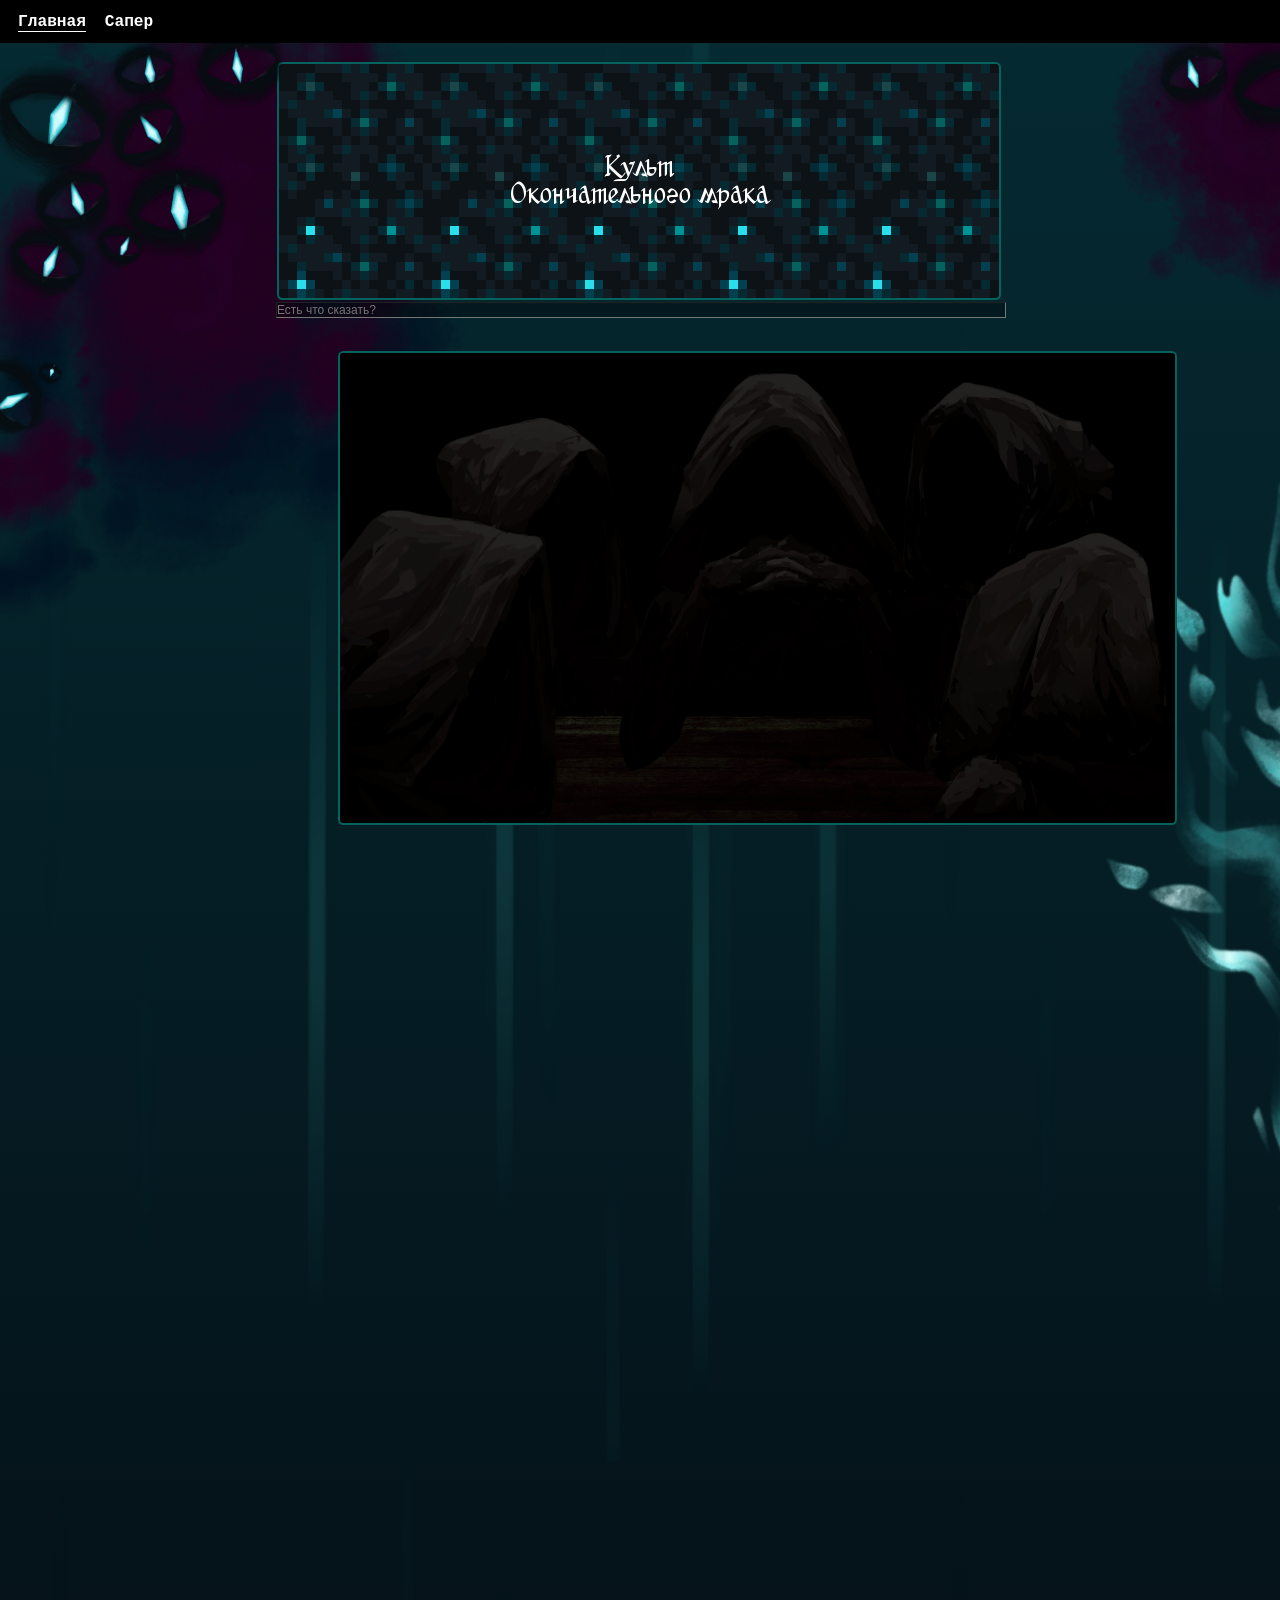
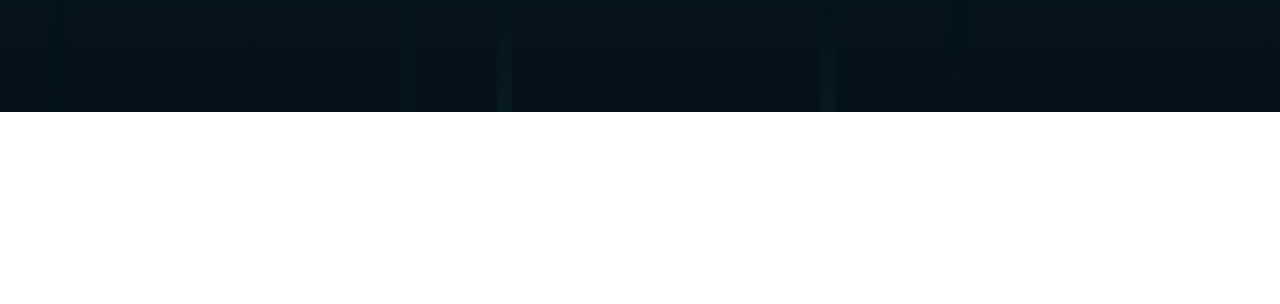
<file: index.html>
<!DOCTYPE html>
<html lang="en" >
<head>
  <link rel="icon" href="favicon.ico" sizes="any">
  <link rel="icon" href="favicon.svg" type="image/svg+xml">
  <meta charset="UTF-8">
  <title>.</title>
  <meta charset="UTF-8">
  <meta name="viewport" content="width=device-width, initial-scale=1">
  <link rel="stylesheet" href="./main.css">
</head>

<body>
    <header>
        <h1> <u>Главная</u> <a href="2page.html">Сапер</a></h1>
    </header>
    <div class="bg">
    <main>
        <table><tr><td>
        <div class="card">
            <h2>Kульт</h2>
            <h2>Окончательного мрака</h2></div>
            <img src="/imges/flame.png" class ="flame">
            <div class="eyes" id="one"><img src="/imges/eye.png">
                <div id="InOne"><img src="/imges/inEye.png"></div>
            </div>
            <div id="two"><img src="/imges/eye.png">
                <div id="InTwo"><img src="/imges/inEye.png"></div>
            </div>
            <div class="eyes" id="seven"><img src="/imges/eye.png">
                <div id="InSeven"><img src="/imges/inEye.png"></div>
            </div>
            <div class="eyes" id="eight"><img src="/imges/eye.png">
                <div id="InEight"><img src="/imges/inEye.png"></div>
            </div>

            <div class="eyes" id="nine"><img src="/imges/eye.png">
                <div id="InNine"><img src="/imges/inEye.png"></div> 
            </div>
            <div class="eyes" id="ten"><img src="/imges/eye.png">
                <div id="InTen"><img src="/imges/inEye.png"></div>
            </div>
            <div class="eyes" id="eleven"><img src="/imges/eye.png">
                <div id="InEleven"><img src="/imges/inEye.png"></div>
            </div>
        </div>
        </td><td>
            
            <!-- Чтоб они не сдвигались стоит поситион абсолют, поэтому их не видно, 
                просто в айди настроить их местоположение-->
            
        </td><td>
            <div class="eyes" id="twelwe"><img src="/imges/eye.png">
                <div id="InTwelwe"><img src="/imges/inEye.png"></div>
            </div>
            <div class="eyes" id="treet"><img src="/imges/eye.png">
                <div id="InTreet"><img src="/imges/inEye.png"></div>
            </div>
            <div class="eyes" id="fourteen"><img src="/imges/eye.png">
                <div id="InFourteen"><img src="/imges/inEye.png"></div>
            </div>
            <div class="eyes" id="four"><img src="/imges/eye.png">
                <div id="InFour"><img src="/imges/inEye.png"></div>
            </div>
            <div class="eyes" id="five"><img src="/imges/eye.png">
                <div id="InFive"><img src="/imges/inEye.png"></div>
            </div>
            <div class="eyes" id="six"><img src="/imges/eye.png">
                <div id="InSix"><img src="/imges/inEye.png"></div>
            </div>
            <div class="eyes" id="sixteen"><img src="/imges/eye.png">
                <div id="InSixteen"><img src="/imges/inEye.png"></div>
            </div>
            <div class="eyes" id="seventeen"><img src="/imges/eye.png">
                <div id="InSeventeen"><img src="/imges/inEye.png"></div>
            </div>
            <div class="eyes" id="eighteen"><img src="/imges/eye.png">
                <div id="InEighteen"><img src="/imges/inEye.png"></div>
            </div>
            <div class="eyes" id="fif"><img src="/imges/eye.png">
                <div id="InFif"><img src="/imges/inEye.png"></div>
            </div>
            <div class="eyes" id="fifteen"><img src="/imges/eye.png">
                <div id="InFifteen"><img src="/imges/inEye.png"></div>
            </div>
            <div class="eyes" id="nineteen"><img src="/imges/eye.png">
                <div id="InNineteen"><img src="/imges/inEye.png"></div>
            </div>
            <div class="eyes" id="twenty"><img src="/imges/eye.png">
                <div id="InTwenty"><img src="/imges/inEye.png"></div>
            </div>
            <div class="eyes" id="twentyone"><img src="/imges/eye.png">
                <div id="InTwentyone"><img src="/imges/inEye.png"></div>
            </div>
            <img src="/imges/pls.png" class ="plesen", id = "second">
            <img src="/imges/pls.png" class ="plesen", id = "third">
            <img src="/imges/pls.png" class ="plesen", id = "for">
            <img src="/imges/pls.png" class ="plesen">
            
        </td></tr></table>
        
        <input type="text" id="myInput" placeholder="Есть что сказать?" oninput="checkLive()" size="109" style="background-color: rgba(0, 0, 0, 0.321); color: white; width: 100%;">
        <img src="kultistki.jpg" id="kultIMG">

        <div id="dastlux" class="result-block" style="display: none;">
            <img src="Durex.jpg" class="dastl">
        </div>

        <div id="wordOne" class="result-block" style="display: none;">
            <table><tr><td>
            <img src="kultistki.jpg" class="kultIMG"></td><td> 
            <div class="dialog">
                <p>-он был богом. Почему тебе не стать равным? Только так можно лицезреть его лик вновь.</p>
                <p>-зачем мне это?</p>
                <p>-неужели тебе было плевать на его жертву?</p>
                <p>-нет.</p>
                <p>-холод всего лишь отсутствие твоего собственного огня; если хочется чего-то, казалось, недосягаемого, нужно выгореть дотла. — бред, момент не вернуть. </p>
                <p>-ты не можешь ничего изменить, пока не станешь хозяином своей судьбы. Но ты можешь стать тем, кем нужно; нужно диктовать миру то, кем хочешь быть. Если этот мир — чистый лист, то мы сами пишем, кто мы: слабак или тот, кто борется за перо?</p>
                <p>-и как же ты предложишь это сделать? Это похоже на пустые слова.</p>
                <p>-ты никогда не был так близок к ответам на все вопросы, пустота — это ничего, но из "ничего" рождается что-то; это дано понять лишь тем, кто всегда смотрел в тьму, но не на свет.</p>
                <p>-ничто — это всё.</p></div>
                </td></tr></table>
        </div>
        
        <div id="wordTwo" class="result-block" style="display: none;">
            <table><tr><td>
                <img src="kultistki.jpg" class="kultIMG"></td><td> 
                <div class="dialog">
                    <p>-хватит цепляться за осколки своего имени и греться у костров, которые давно остыли: за каждой твоей мукой стоит простой ответ — Пустота, и я зову тебя туда, где твой груз станет невесомым, а твое "я" растворится в идеальной тишине, даруя возможность получить все что захочешь,свободу которую этот лживый мир никогда не сможет у тебя отнять.</p>
                    <p>-свобода которую не смогут отнять?
                    Я никогда не слышал как кто-то говорит о таком. 
                    Этот мир отличается от моих представлений, но он мне нравиться.
                    Я лишь хочу исполнить то что обещал а после мирно существовать. Так зачем мне это?Неужели, пустота - единственный выбор? 
                    Но если так, теперь не нужно гнаться за этими правилами внутри. Я в них не нуждаюсь, так-же как истина не нуждается в свете чтоб существовать.</p></div>
            </td></tr></table>
        </div>
        <div id="wordThree" class="result-block" style="display: none;">
            <table><tr><td>
                <img src="kultistki.jpg" class="kultIMG"></td><td> 
                <div class="dialog">
                    <p>–по твоему мнению, трусы достойны жизни в этих стенах? Неужели ты веришь, что этот мир — лишь способ избежать расплаты за прошлые грехи?
                    <p>–этот мир никчёмен так же, как и существа, попавшие сюда. Ничто не покроет все те грехи, которые они совершили. Это просто игра на выживание – выживут лишь те, кто дольше всех сохранит рассудок.
                    Здесь нет выхода, нет нормального будущего, нет спокойствия. Каждый здесь погряз во лжи, страхе и отчаянии. Пути назад нет.</p>

                    <p>–мир — это шум, обреченный на затухание. Зачем цепляться за крохи смысла, когда за порогом ждет Великое Безмолвие? Мы не обещаем рая, мы даем нечто более ценное — конец твоих страданий. Стань частью Пустоты прежде, чем она сама заберет тебя силой. Вступай в наш круг, и ты познаешь мощь первозданного хаоса, где каждый твой вдох станет частью великой пустоты.</p>

                    <p>–ты предлагаешь мне пустоту в обмен на пустоту. Не странно ли это звучит? Вечные страдания неизбежны, но пустота... она способна заглушить боль. Пусть и не полностью. Она поглощает медленно, но верно, не оставляя после себя ничего. Но это «ничего» имеет какой-то скрытый смысл, – тот, что не способны понять другие. Свет резок и противен – он сулит лишь ложную надежду и жгучую боль своей яркостью. Тьма излучает соблазн, перед которым невозможно устоять, но и не жжётся. Ослеплённые светом, мы нашли путь во тьме.</p>
                </div>
            </td></tr></table>
        </div>
        <div id="wordFour" class="result-block" style="display: none;">
            <table><tr><td>
                <img src="kultistki.jpg" class="kultIMG"></td><td> 
                <div class="dialog">
                    -вы смотрите на нас и видите врагов, но видите ли вы цену, которую мы платим за право чувствовать? У каждого из вас есть нечто, ради чего вы готовы перешагнуть через других. У каждого есть та черта, за которой мораль превращается в шум. Мы не исключение. Нас ведут те же призраки, те же старые раны, которые мы отказываемся залечить. Мы двигаемся дальше не потому, что мы сильнее, а потому, что мы так же напуганы перспективой тишины, как и вы. Мы тоже греемся у огня, который сами же и разожгли из своих надежд. И когда этот огонь догорит, оставив нас один на один с истиной... возможно, вы поймете. Вы поймете, что мы не отнимали у вас будущее. Мы просто тоже пытались разделить с вами тяжесть этого невыносимого настоящего
            </td></tr></table>
        </div>
        <div id="wordFive" style="display: none;">
        <table><tr><td>
                <img src="kultistki.jpg" class="kultIMG"></td><td> 
                <div class="dialog" id="neLOMAY">
                    <p>— Кто ты?</p>
                    <p> </p>
                    <p>— Я — эхо вашего общего изгнания. Тот, кого вычеркнули из списков живых, как и всех вас. Зачем смиренно гнить в ожидании чуда, если можно взять власть в свои руки?Наш союз станет инструментом для таких, как мы. Нам не нужны те, кто топит свою волю в слезах и бесполезном раскаянии. </p>
                    <p> </p>
                    <p>—Нам нужны люди, способные совершать необходимое без дрожи в руках и удушающего чувства вины.</p>
                    <p> </p>
                    <p>— Именно.</p> 
                    <p> </p>
                    <p>—Мы станем друг для друга тем спасением, в котором нам отказали раньше. Мы заберем свое, чего бы это ни стоило. В конечном счете Тень – единственный след, который не исчезает</p>
        </td></tr></table>
        </div>
    </main>
    </div>
</body>
<script  src="SIEBALIS_S_SOURCES/script2.js"></script>
</html>
</file>
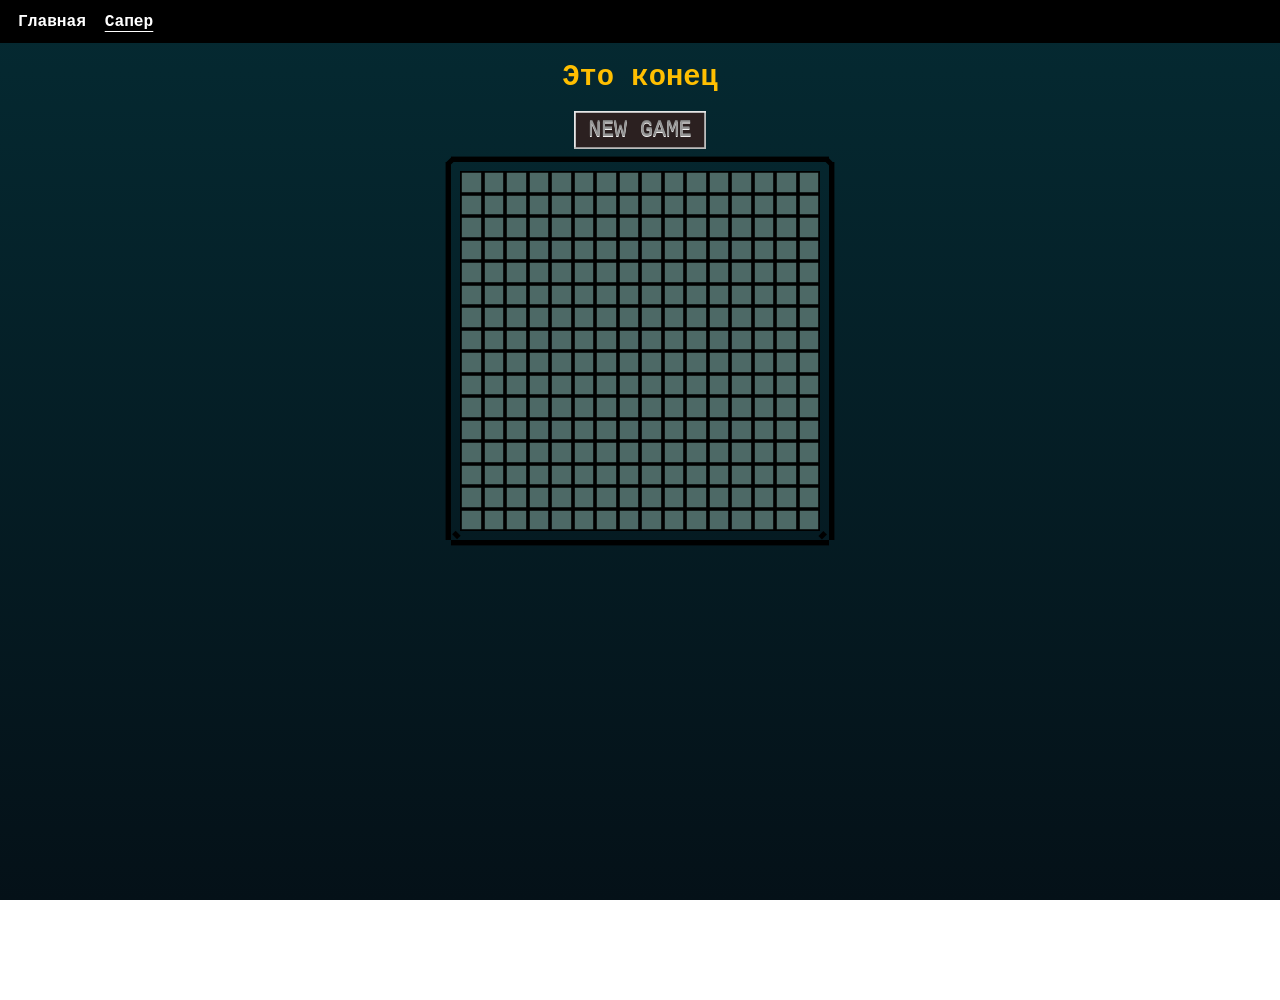
<file: 2page.html>
<!DOCTYPE html>
<html lang="en" >
<head>
  <link rel="icon" href="favicon.ico" sizes="any">
  <link rel="icon" href="favicon.svg" type="image/svg+xml">
  <meta charset="UTF-8">
  <title>.</title>
  <link rel="stylesheet" href="./2des.css">
</head>

<body>
  <img src="jjssssss.jpg" id="screamer-image" class="imgs">
<header><h1> <a href="index.html">Главная</a> <u>Сапер</u></h1></header>
<div id="jump" class="container">
  <div class="container1">
    <h1 id="headline">РўР°Р№РјРµСЂ РґРѕ РєРѕРЅС†Р°</h1>
  </div>
  <div id="box" class="jox"><h2>Объект</h2></div>
  <div id="countdown" class="container2">
    <ul>
      <li><span id="days">30</span>>Р”РЅРё</li>
      <li><span id="hours">30</span>Р§Р°СЃС‹</li>
      <li><span id="minutes">30</span>РњРёРЅСѓС‚С‹</li>
      <li><span id="seconds">30</span>РЎРµРєСѓРЅРґС‹</li>
    </ul>
  </div>
  <a href="#!" class="btn">New Game</a>
  <div class="bbb"><div class="board"></div></div>
  <div class="endscreen">Ты проиграл.</div>
  <script  src="SIEBALIS_S_SOURCES/script.js"></script>
</div>
</body>
</html>
</file>
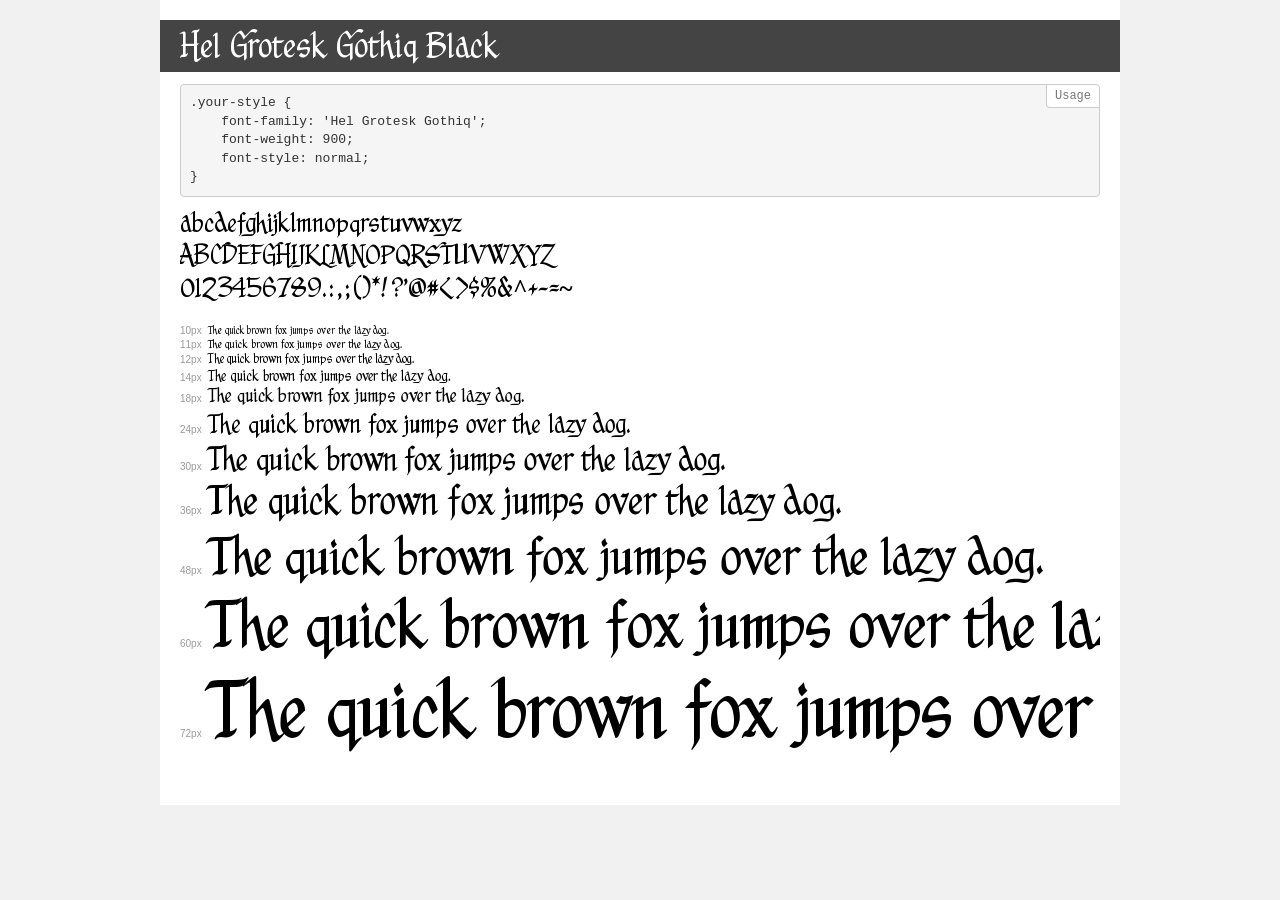
<file: fff/demo.html>
<!DOCTYPE html>
<html>
<head>
    <meta charset="utf-8">
    <meta http-equiv="X-UA-Compatible" content="IE=edge">
    <meta name="viewport" content="width=device-width, initial-scale=1">
    <meta name="robots" content="noindex, noarchive">
    <meta name="format-detection" content="telephone=no">
    <title>Transfonter demo</title>
    <link href="stylesheet.css" rel="stylesheet">
    <style>
        /*
        http://meyerweb.com/eric/tools/css/reset/
        v2.0 | 20110126
        License: none (public domain)
        */
        html, body, div, span, applet, object, iframe,
        h1, h2, h3, h4, h5, h6, p, blockquote, pre,
        a, abbr, acronym, address, big, cite, code,
        del, dfn, em, img, ins, kbd, q, s, samp,
        small, strike, strong, sub, sup, tt, var,
        b, u, i, center,
        dl, dt, dd, ol, ul, li,
        fieldset, form, label, legend,
        table, caption, tbody, tfoot, thead, tr, th, td,
        article, aside, canvas, details, embed,
        figure, figcaption, footer, header, hgroup,
        menu, nav, output, ruby, section, summary,
        time, mark, audio, video {
            margin: 0;
            padding: 0;
            border: 0;
            font-size: 100%;
            font: inherit;
            vertical-align: baseline;
        }
        /* HTML5 display-role reset for older browsers */
        article, aside, details, figcaption, figure,
        footer, header, hgroup, menu, nav, section {
            display: block;
        }
        body {
            line-height: 1;
        }
        ol, ul {
            list-style: none;
        }
        blockquote, q {
            quotes: none;
        }
        blockquote:before, blockquote:after,
        q:before, q:after {
            content: '';
            content: none;
        }
        table {
            border-collapse: collapse;
            border-spacing: 0;
        }
        /* common styles */
        body {
            background: #f1f1f1;
            color: #000;
        }
        .page {
            background: #fff;
            width: 920px;
            margin: 0 auto;
            padding: 20px 20px 0 20px;
            overflow: hidden;
        }
        .font-container {
            overflow-x: auto;
            overflow-y: hidden;
            margin-bottom: 40px;
            line-height: 1.3;
            white-space: nowrap;
            padding-bottom: 5px;
        }
        h1 {
            position: relative;
            background: #444;
            font-size: 32px;
            color: #fff;
            padding: 10px 20px;
            margin: 0 -20px 12px -20px;
        }
        .letters {
            font-size: 25px;
            margin-bottom: 20px;
        }
        .s10:before {
            content: '10px';
        }
        .s11:before {
            content: '11px';
        }
        .s12:before {
            content: '12px';
        }
        .s14:before {
            content: '14px';
        }
        .s18:before {
            content: '18px';
        }
        .s24:before {
            content: '24px';
        }
        .s30:before {
            content: '30px';
        }
        .s36:before {
            content: '36px';
        }
        .s48:before {
            content: '48px';
        }
        .s60:before {
            content: '60px';
        }
        .s72:before {
            content: '72px';
        }
        .s10:before, .s11:before, .s12:before, .s14:before,
        .s18:before, .s24:before, .s30:before, .s36:before,
        .s48:before, .s60:before, .s72:before {
            font-family: Arial, sans-serif;
            font-size: 10px;
            font-weight: normal;
            font-style: normal;
            color: #999;
            padding-right: 6px;
        }
        pre {
            display: block;
            position: relative;
            padding: 9px;
            margin: 0 0 10px;
            font-family: Monaco, Menlo, Consolas, "Courier New", monospace !important;
            font-size: 13px;
            line-height: 1.428571429;
            color: #333;
            font-weight: normal !important;
            font-style: normal !important;
            background-color: #f5f5f5;
            border: 1px solid #ccc;
            overflow-x: auto;
            border-radius: 4px;
        }
        pre:after {
            display: block;
            position: absolute;
            right: 0;
            top: 0;
            content: 'Usage';
            line-height: 1;
            padding: 5px 8px;
            font-size: 12px;
            color: #767676;
            background-color: #fff;
            border: 1px solid #ccc;
            border-right: none;
            border-top: none;
            border-radius: 0 4px 0 4px;
            z-index: 10;
        }
        /* responsive */
        @media (max-width: 959px) {
            .page {
                width: auto;
                margin: 0;
            }
        }
    </style>
</head>
<body>
<div class="page">
    <div class="demo" style="font-family: 'Hel Grotesk Gothiq'; font-weight: 900; font-style: normal;">
        <h1>Hel Grotesk Gothiq Black</h1>
        <pre>.your-style {
    font-family: 'Hel Grotesk Gothiq';
    font-weight: 900;
    font-style: normal;
}</pre>
        <div class="font-container">
            <p class="letters">
                abcdefghijklmnopqrstuvwxyz<br>
ABCDEFGHIJKLMNOPQRSTUVWXYZ<br>
                0123456789.:,;()*!?'@#<>$%&^+-=~
            </p>
            <p class="s10" style="font-size: 10px;">The quick brown fox jumps over the lazy dog.</p>
            <p class="s11" style="font-size: 11px;">The quick brown fox jumps over the lazy dog.</p>
            <p class="s12" style="font-size: 12px;">The quick brown fox jumps over the lazy dog.</p>
            <p class="s14" style="font-size: 14px;">The quick brown fox jumps over the lazy dog.</p>
            <p class="s18" style="font-size: 18px;">The quick brown fox jumps over the lazy dog.</p>
            <p class="s24" style="font-size: 24px;">The quick brown fox jumps over the lazy dog.</p>
            <p class="s30" style="font-size: 30px;">The quick brown fox jumps over the lazy dog.</p>
            <p class="s36" style="font-size: 36px;">The quick brown fox jumps over the lazy dog.</p>
            <p class="s48" style="font-size: 48px;">The quick brown fox jumps over the lazy dog.</p>
            <p class="s60" style="font-size: 60px;">The quick brown fox jumps over the lazy dog.</p>
            <p class="s72" style="font-size: 72px;">The quick brown fox jumps over the lazy dog.</p>
        </div>
    </div>
</div>
</body>
</html>
</file>
<file: main.css>
@import url('fff/stylesheet.css');


@media (max-width: 768px) {
  body {
    transform: scale(0.9);
    transform-origin: top center; 
  }
}
* {
    margin: 0;
    padding: 0;
}
*::-moz-selection {
  background: rgba(127, 140, 141, 0.6);
}
*::selection {
  background: rgba(255, 255, 255, 0.6);
}
header h1{
    text-underline-position: under;
    font-size: 18px;
    margin-left: 10px;
    padding-left: 10px;
}
header a {
    font-size: 18px;
    color: white;
    text-decoration: none;
}

header {
    font-family: "VT323", monospace;
    font-size: 1px;
    word-spacing: 10px;
    font-size: 10px;
    background-color: #000000;
    color: white;
    width: 100%;
    padding: 14px 0;
    z-index: 1000;
}
header * {
    margin: 0;
    padding: 0;
}
body {
    touch-action: none;
    zoom: 0.9; /* Уменьшает страницу до 90% */
    font-family: "Oswald", sans-serif;
    background-color: #f0f2f5;
    font-weight: 400;
    height: 100%;
    margin: 0;
    padding: 0;
    display: flex;
    flex-direction: column;
    align-items: center;
    background:
    linear-gradient(to bottom, rgba(5, 42, 50), rgba(5, 17, 24)),
    linear-gradient(rgba(5, 17, 24), rgba(5, 17, 24) );
    background-repeat: no-repeat;
    font-family: -apple-system, 
    BlinkMacSystemFont, 
    "Segoe UI", 
    Roboto, 
    Oxygen-Sans, 
    Ubuntu, 
    Cantarell, 
    "Helvetica Neue", 
    sans-serif;
    overflow-x: hidden;

}

.eyes img {
    user-select: none;
    width: 30px; /* Ширина 300px, высота автоматически */
    height: auto;
    
}
#neLOMAY {
    max-height: 900px;
    height: 340px;
}

#myInput input {
    background-image: url('kultistiki.jpg');
    background-size: cover; 
    background-position: center;
    background-repeat: no-repeat;
    color: #ffffff;
}
#kultIMG {
    border-radius: 6px;
    border: 3px solid  #05625D;
    position: absolute;
    height: 700;
    max-height: 10,6rem;
    max-width: 58rem;
    top: 390px;
    left: 375px;
}
.dastl {
    border-radius: 6px;
    border: 3px solid  #05625D;
    position: absolute;
    height: 700;
    max-height: 10,6rem;
    max-width: 58rem;
    top: 390px;
    left: 465px;
}
.kultIMG {
    border: 3px solid  #05625D;
    position: absolute;
    height: 700;
    max-height: 10,6rem;
    max-width: 58rem;
    top: 390px;
    left: 45px;
}
.dialog {
    font-family: 'Saxagan';
    user-select: none;
    position: absolute;
    background-color: black;
    margin-top: 20px;
    padding: 15px;
    border-radius: 6px;
    border: 3px solid  #05625D;
    width: 600px;
    height: auto;
    text-align: left;
    color: white;
    top: 370px;
    left: 1000px;
}
.card {
    font-family: 'Hel Grotesk Gothiq';
    user-select: none;
    position: center;
    background-image: url('/imges/skalk.png');
    margin-top: 20px;
    border-radius: 6px;
    border: 3px solid  #05625D;
    width: 800px;
    height: 160px;
    text-align: center;
    color: white;
    padding-top: 100px;
}

.card h2 {
    font-size: 30px;
    margin: 0;
    padding: 0;
    line-height: 1;
    color: white;
}

.bg {
    background-size: 1000px 70%;
    background-image: url('/imges/bg-line.png');
    background-repeat: repeat; /* Повторять только по вертикали */
 /* Повторять только по вертикали */
    background-position: center;
}
main {
    padding-bottom: 100%;
    margin-left: 370px;
    margin-right: 370px;
}
.main {
    align-items: center;
    justify-content: align-items;
}
#one {/* 1 глаз */
    
    transform: rotate(30deg);
    position: absolute;
    top: 400px;
    left: 40px;
    z-index: -1;
    width: 30px;
    height: 30px;
}
#InOne img {
    user-select: none;
    position: relative;
    top: -30px;
    left: 5px;
    z-index: -1;
    width: 20px;
    height: 14px;
}

#two { /* 2 глаз */
    user-select: none;
    position: absolute;
    transform: rotate(-30deg);
    top: 100px;
    left: 113px;
    z-index: -1;
    width: 100px;
    height: 100px;
}

#InTwo img {
    position: relative;
    top: -80px;
    left: 30px;
    z-index: -1;
    max-height: 50px;
    max-width: 50px;
}

#two img {
    width: 100px;
    height: 100px;
}
#seven { /* 7 глаз */
    transform: rotate(30deg);
    position: absolute;
    top: 50px;
    left: -3px;
    z-index: -1;
    width: 100px;
    height: 100px;
}

#InSeven img {
    position: relative;
    top: -130px;
    left: 40px;
    z-index: -1;
    max-height: 80px;
    max-width: 80px;
}

#seven img {
    width: 150px;
    height: 150px;
}

#four { /* 4 глаз */
    transform: rotate(30deg);
    position: absolute;
    top: 240px;
    left: 100px;
    z-index: -1;
    left: 0;
    width: 100px;
    height: 100px;
}

#InFour img { 
    position: relative;
    top: -80px;
    left: 30px;
    z-index: -1;
    max-height: 50px;
    max-width: 50px;
}

#four img {
    width: 100px;
    height: 100px;
}
#five { /* 5 глаз над фіол */
    position: absolute;
    top: 40px;
    left: 120px;
    z-index: -1;
    width: 100px;
    height: 100px;
}

#InFive img { 
    position: relative;
    top: -67px;
    left: 23px;
    z-index: -1;
    max-height: 45px;
    max-width: 45px;
}

#five img {
    width: 80px;
    height: 80px;
}
#six { /* 6 глаз */
    transform: rotate(-12deg);
    position: absolute;
    top: 175px;
    left: 30px;
    z-index: -1;
    width: 100px;
    height: 100px;
}

#InSix img { 
    position: relative;
    top: -80px;
    left: 30px;
    z-index: -1;
    max-height: 50px;
    max-width: 50px;
}

#six img {
    width: 100px;
    height: 100px;
}

#eight { /* 8 глаз */
    position: absolute;

    transform: rotate(70deg);
    top: 390px;
    left: -40px;
    z-index: -1;
    width: 100px;
    height: 100px;
}

#InEight img { 
    position: relative;
    top: -80px;
    left: 30px;
    z-index: -1;
    max-height: 50px;
    max-width: 50px;
}

#eight img {
    width: 100px;
    height: 100px;
}

#nine { /* 9 глаз */
    position: absolute;
    top: 169px;
    left: 130px;
    z-index: -1;
    width: 100px;
    height: 100px;
}

#InNine img { 
    position: relative;
    top: -110px;
    left: 30px;
    z-index: -1;
    max-height: 75px;
    max-width: 75px;
}

#nine img {
    width: 130px;
    height: 130px;
}

#ten { /* 10 глаз */
    position: absolute;
    top: -5px;
    left: -130px;
    z-index: -1;
    width: 45px;
    height: 45px;
}

#InTen img { 
    position: relative;
    top: -42px;
    left: 0px;
    z-index: -1;
    max-height: 27px;
    max-width: 30px;
}

#ten img {
    width: 45px;
    height: 47px;
}

#eleven { /* 11 глаз */
    position: absolute;
    transform: rotate(30deg);
    top: 250px;
    left: 90px;
    z-index: -1;
    width: 100px;
    height: 100px;
}

#InEleven img { 
    position: relative;
    top: -50px;
    left: 20px;
    max-height: 30px;
    max-width: 30px;
}

#eleven img {
    z-index: -1;
    width: 60px;
    height: 60px;
}
#twelwe {
    position: absolute;
    transform: rotate(-30deg);
    top: 60px;
    left: 1560px;
    z-index: -1;
    width: 100px;
    height: 100px;
}
#twelwe img { /* 12 глаз */
    z-index: -1;
    width: 100px;
    height: 100px;
}
#InTwelwe img { 
    position: relative;
    top: -75px;
    left: 25px;
    max-height: 40px;
    max-width: 40px;
}
#treet {/* 13 глаз */
    position: absolute;
    top: 200px;
    left: 1560px;
    z-index: -1;
    width: 100px;
    height: 100px;
}
#treet img {
    z-index: -1;
    width: 160px;
    height: 160px;
}
#InTreet img { 
    position: relative;
    top: -130px;
    left: 25px;
    max-height: 80px;
    max-width: 80px;
}
#fourteen {/* 14 глаз */
    position: absolute;
    top: 40px;
    left: 1360px;
    z-index: 1;
    width: 100px;
    height: 100px;
}
#fourteen img {
    z-index: -1;
    width: 120px;
    height: 120px;
}
#InFourteen img { 
    position: relative;
    top: -100px;
    left: 45px;
    max-height: 50px;
    max-width: 60px;
}

#fif {/* 15 глаз */
    transform: rotate(-30deg);
    position: absolute;
    top: 120px;
    left: 1620px;
    z-index: 1;
    width: 70px;
    height: 70px;
}
#fif img {
    z-index: 1;
    width: 70px;
    height: 70px;
}
#InFif img { 
    z-index: -1;
    position: relative;
    top: -60px;
    left: 20px;
    max-height: 40px;
    max-width: 45px;
}
#fifteen {/* 15 глаз */
    transform: rotate(50deg);
    position: absolute;
    top: 140px;
    left: 1580px;
    z-index: 1;
    width: 70px;
    height: 70px;
}
#fifteen img {
    z-index: 1;
    width: 90px;
    height: 90px;
}
#InFifteen img { 
    z-index: -1;
    position: relative;
    top: -70px;
    left: 20px;
    max-height: 40px;
    max-width: 45px;
}
#sixteen {/* 16 глаз */
    transform: rotate(-10deg);
    position: absolute;
    top: 40px;
    left: 1280px;
    z-index: 1;
    width: 70px;
    height: 70px;
}
#sixteen img {
    z-index: 1;
    width: 90px;
    height: 90px;
}
#InSixteen img { 
    z-index: -1;
    position: relative;
    top: -70px;
    left: 20px;
    max-height: 40px;
    max-width: 45px;
}
#seventeen {/* 17 глаз */
    transform: rotate(-10deg);
    position: absolute;
    top: 40px;
    left: 1460px;
    z-index: 1;
    width: 70px;
    height: 70px;
}
#seventeen img {
    z-index: 1;
    width: 130px;
    height: 130px;
}
#InSeventeen img { 
    z-index: -1;
    position: relative;
    top: -96px;
    left: 30px;
    max-height: 65px;
    max-width: 75px;
}
#eighteen {/* 18 глаз */
    transform: rotate(65deg);
    position: absolute;
    top: 140px;
    left: 1510px;
    z-index: 1;
    width: 70px;
    height: 70px;
}
#eighteen img {
    z-index: 1;
    width: 110px;
    height: 110px;
}
#InEighteen img { 
    z-index: -1;
    position: relative;
    top: -80px;
    left: 30px;
    max-height: 40px;
    max-width: 45px;
}
#nineteen {/* 19 глаз */
    transform: rotate(0deg);
    position: absolute;
    top: 20px;
    left: 210px;
    z-index: 1;
    width: 70px;
    height: 70px;
}
#nineteen img {
    z-index: 1;
    width: 110px;
    height: 110px;
}
#InNineteen img { 
    z-index: -1;
    position: relative;
    top: -80px;
    left: 30px;
    max-height: 40px;
    max-width: 45px;
}

#twenty {/* 20 глаз */
    transform: rotate(0deg);
    position: absolute;
    top: 270px;
    left: 1510px;
    z-index: 1;
    width: 70px;
    height: 70px;
}
#twenty img {
    z-index: 1;
    width: 50px;
    height: 50px;
}
#InTwenty img { 
    z-index: -1;
    position: relative;
    top: -44px;
    left: 15px;
    max-height: 30px;
    max-width: 30px;
}
#twentyone {/* 20 глаз */
    transform: rotate(10deg);
    position: absolute;
    top: 300px;
    left: 1530px;
    z-index: 1;
    width: 70px;
    height: 70px;
}
#twentyone img {
    z-index: 1;
    width: 100px;
    height: 100px;
}
#InTwentyone img { 
    z-index: -1;
    position: relative;
    top: -85px;
    left: 30px;
    max-height: 60px;
    max-width: 60px;
}
.plesen {
    user-select: none;
    filter: hue-rotate(-5deg);
    position: absolute;
    transform: rotate(15deg);
    top: -25px;
    left: -70px;
    z-index: -2;
    height: 650px;
    max-height: 7000px;
    max-width: 600px;
}

#second {
    opacity: 80%;
    filter: hue-rotate(-100deg);
    top: 100px;
    left: -70px;
    
}
#third {
    transform: rotate(-70deg);
    position: absolute;
    margin: auto;
    padding: auto;
    top: -160px;
    left: 1250px;
}
.flame {
    transform: rotate(-50deg);
    z-index: -10;
    position: absolute;
    height: 6600;
    max-height: 950px;
    max-width: 7100px;
    top: 500px;
    left: 1100px;
    user-select: none;
}
#for {
    z-index: -10;
    position: absolute;
    max-height: 700px;
    max-width: 600px;
    top: 10px;
}
</file>
<file: 2des.css>
@import url('https://fonts.googleapis.com/css2?family=Oswald:wght@200..700&display=swap');


header h1{
  text-underline-position: under;
  font-size: 18px;
  margin-left: 10px;
  padding-left: 10px;
}
header a {
  font-size: 18px;
  color: white;
  text-decoration: none;
}

header {
  font-size: 1px;
  word-spacing: 10px;
  font-size: 10px;
  background-color: #000000;
  color: white;
  width: 100%;
  padding: 14px 0;
}


body {
  zoom: 0.9; /* Уменьшает страницу до 90% */
  align-items: center;
  font-family: "Oswald", sans-serif;
  font-weight: 400;
  height: 100%;
  background: 
  linear-gradient(to bottom, rgba(5, 42, 50), rgba(5, 17, 24)),
  linear-gradient(rgba(5, 17, 24), rgba(5, 17, 24) );
  font-family: -apple-system, 
  BlinkMacSystemFont, 
  "Segoe UI", 
  Roboto, 
  Oxygen-Sans, 
  Ubuntu, 
  Cantarell, 
  "Helvetica Neue", 
  sans-serif; 
}
.letter {
    position: absolute;
    color: rgba(255, 255, 255, 0.66);
    font-size: 20px;
    font-family: monospace;
    pointer-events: none; /* Чтобы не мешали кликам */
}

.container {
  margin: 0 auto;
  text-align: center;
}
.container1 {
  padding-top: 20px;
  color: oklab(84.028% 0.01779 0.17146);
  margin: 0 auto;
  text-align: center;
}
.container2 {
  color: oklab(100% 0 -0.00011);
  margin: 0 auto;
  text-align: center;
  padding: 0rem 0rem 1rem
}
.jox {
  opacity: 0;
  margin: 0 auto;
  text-align: center;
}
.board {
  margin: 0 auto;
  text-align: center;
}

/* Хэдер

h1 {
  font-size: 2.125em;
  list-style-type: none;
  text-transform: uppercase;
  padding: 0.1em 0em 0em;
} */

/* размер текста под таймером */

li {
  display: inline-block;
  font-size: 1.5em;
  list-style-type: none;
  padding: 0.4em;
  text-transform: uppercase;
}

li span {
  display: block;
  font-size: 4.5rem;
}

.emoji {
  display: none;
  padding: 1rem;
}

.emoji span {
  font-size: 4rem;
  padding: 0 .5rem;
}

@media all and (max-width: 768px) {
  h1 {
    font-size: calc(1.5rem * var(--smaller));
  }
  
  li {
    font-size: calc(1.125rem * var(--smaller));
  }
  
  li span {
    font-size: calc(3.375rem * var(--smaller));
  }
}

:root {
  --tileSize: 60px;
  --boardSize: 0px;
}

* {
  margin: 0;
  padding: 0;
  font-family: "VT323", monospace;
}
*::-moz-selection {
  background: rgba(127, 140, 141, 0.6);
}
*::selection {
  background: rgba(255, 255, 255, 0.6);
}

html {
  width: 100%;
  height: 100%;
}

.imgs {
  display:none; 
  width:100%; 
  height:auto;
}

.btn {
  background: #2b2020;
  padding: 0.5rem 1rem;
  text-decoration: none;
  color: #969696;
  font-size: 1.5rem;
  text-transform: uppercase;
  -webkit-user-select: none;
     -moz-user-select: none;
      -ms-user-select: none;
          user-select: none;
  transition: background 0.2s ease, transform 0.2s ease;
  box-shadow: inset 0 2px 0 #e7e7e7, inset 0 -2px 0 #bcbcbc, inset 2px 0 0 #e7e7e7, inset -2px 0 0 #bcbcbc;
  text-shadow: 0 1px 0 #efefef, 0 -1px 0 #7c7c7c;
}
.btn:hover {
  background: #d5d5d5;
  transform: translateY(-1px);
}
.btn:active {
  background: #000000;
  transform: translateY(1px);
}

.endscreen {
  position: fixed;
  background: #ffffff;
  padding: 0rem;
  font-size: 16px;
  display: none;
}
.endscreen.show {
	display: block;
}
.endscreen span {
	color: green;
}

.bbb {
  margin: 0 auto;
  padding: 1.4rem 0rem 0rem;
  text-align: center;
}

.board {
  background: transparent;
  position: relative;
  display: flex;
  flex-direction: row;
  flex-wrap: wrap;
  margin-bottom: 2rem;
  border: 10px solid transparent;
  box-sizing: content-box;
  box-shadow: 0 6px 0 #000000, 0 -6px 0 #000000, 6px 0 0 #000000, -6px 0 0 #000000;
}
.board:before {
  content: "";
  position: absolute;
  width: 8px;
  height: 6px;
  background: #000000;
  top: -14px;
  right: -14px;
  transform: rotate(45deg);
  z-index: -1;
  box-shadow: 1px calc(var(--boardSize) * 1.465) 0 #000000;
}
.board:after {
  content: "";
  position: absolute;
  width: 8px;
  height: 6px;
  background: rgb(0, 0, 0);
  top: -14px;
  left: -14px;
  transform: rotate(-45deg);
  z-index: -1;
  box-shadow: -1px calc(var(--boardSize) * 1.465) 0 #000000;
}
.board .tile {
  /* (плиты) и */
  background: #4d6966;
  width: var(--tileSize);
  height: var(--tileSize);
  position: relative;
  display: flex;
  justify-content: center;
  align-items: center;
  font-size: calc(var(--tileSize) * .8);
  cursor: pointer;
  -webkit-user-select: none;
     -moz-user-select: none;
      -ms-user-select: none;
          user-select: none;
  transition: background 0.2s ease;
  box-shadow: inset 0 2px 0 0 #000000, inset 2px 0 0 0 #000000, inset 0 -2px 0 0 #000000, inset -2px 0 0 0 #000000;
}
.board .tile:hover:not(.tile--checked) {
  background: #ffffff;
}
.board .tile--checked {
  /* (пустота ) и */
  background: #000000;
  box-shadow: inset 0 1px 0 0 #000000, inset 1px 0 0 0 #000000, inset 0 -1px 0 0 #000000, inset -1px 0 0 0 #000000;
}
.board .tile--checked.tile--bomb:before, .board .tile--checked.tile--bomb:after {
  opacity: 1;
}
.board .tile--checked:hover {
  cursor: default;
}
.board .tile--bomb {
  font-size: calc(var(--tileSize) * .5);
}
.board .tile--flagged {
  font-size: calc(var(--tileSize) * .5);
}

.settings {
  position: fixed;
  left: 0;
  top: 0;
  background: rgba(255, 255, 255, 0.1);
  display: flex;
  flex-direction: column;
  padding: 1rem;
}
</file>
<file: fff/stylesheet.css>
@font-face {
    font-family: 'Hel Grotesk Gothiq';
    src: url('CC YULETIDE LOG BOLD.woff') format('woff');
    font-weight: 900;
    font-style: normal;
}
</file>
